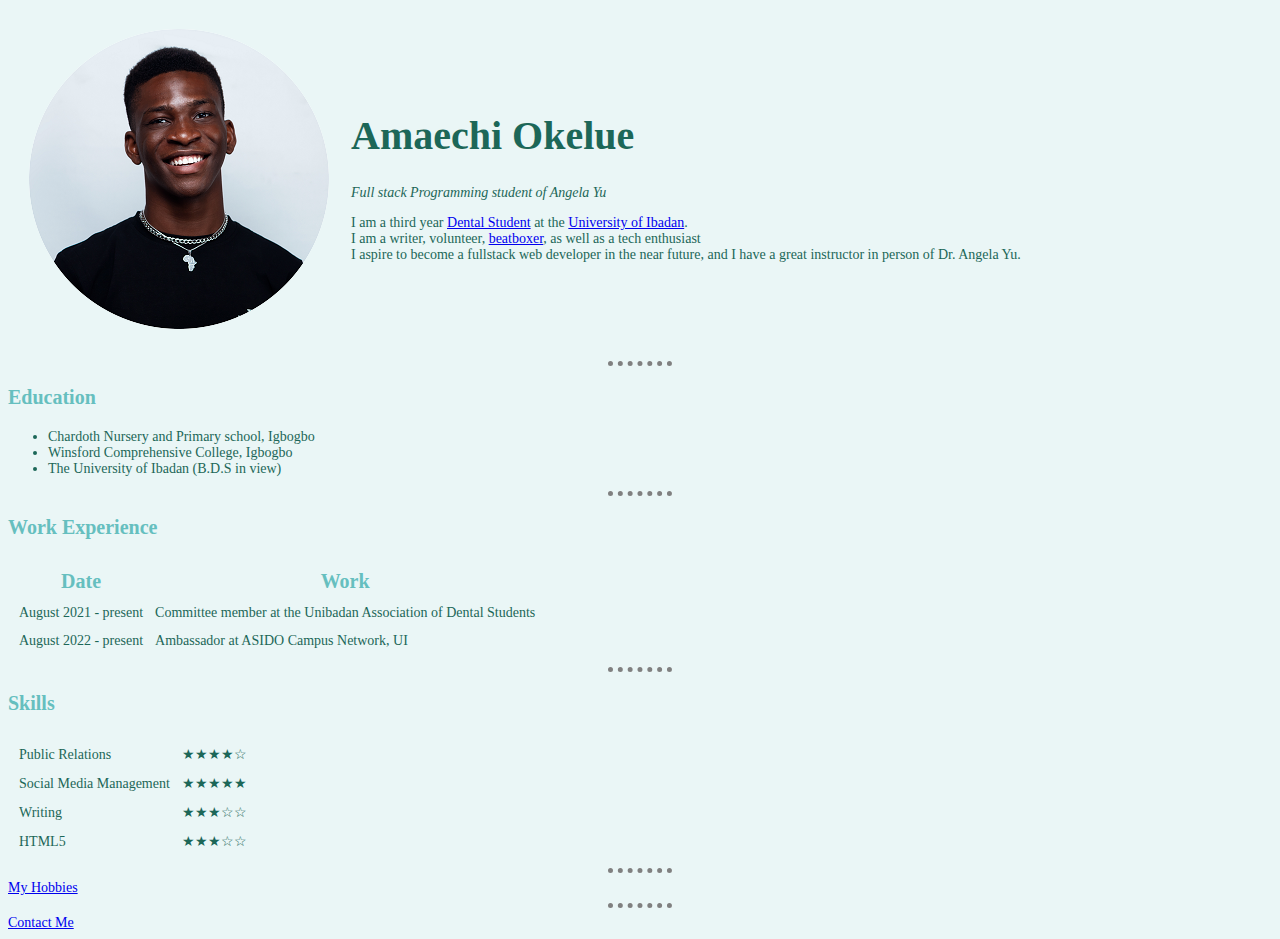
<file: index.html>
<!DOCTYPE html>
<html lang="en" dir="ltr">

<head>
  <meta charset="utf-8">
  <title>Patrick's Personal Site💙</title>
<link rel="stylesheet" href="css/styles.css">

</head>

<body>
  <table cellspacing="20">
    <tr>
      <td><img src="images/patrick.png" alt="Patrick's profile picture"></td>
      <td>
        <h1> Amaechi Okelue</h1>
        <p><em>Full stack Programming student of Angela Yu</em></p>
        <p>I am a third year <a href="https://en.wikipedia.org/wiki/Dentistry">Dental Student</a> at the <a href="https://www.ui.edu.ng/">University of Ibadan</a>.<br>
          I am a writer, volunteer, <a href="https://en.wikipedia.org/wiki/Beatboxing">beatboxer</a>, as well as a tech enthusiast <br>
          I aspire to become a fullstack web developer in the near future, and I have a great instructor in person of Dr. Angela Yu.</p>
      </td>
    </tr>
  </table>
  <hr>
  <h3>Education</h3>
  <ul>
    <li>Chardoth Nursery and Primary school, Igbogbo</li>
    <li>Winsford Comprehensive College, Igbogbo</li>
    <li>The University of Ibadan (B.D.S in view)</li>
  </ul>
  <hr>
  <h3>Work Experience</h3>
  <table cellspacing="10">
    <thead>
      <tr>
        <th>Date</th>
        <th>Work</th>
      </tr>
    </thead>
    <tbody>
      <tr>
        <td>August 2021 - present</td>
        <td>Committee member at the Unibadan Association of Dental Students</td>
      </tr>
      <tr>
        <td>August 2022 - present</td>
        <td>Ambassador at ASIDO Campus Network, UI</td>
      </tr>
    </tbody>
  </table>
  <hr>
  <h3>Skills</h3>
  <table cellspacing="10">
    <tr>
      <td>Public Relations</td>
      <td>★★★★☆</td>
    </tr>
    <tr>
      <td>Social Media Management</td>
      <td>★★★★★</td>
    </tr>
    <tr>
      <td>Writing</td>
      <td>★★★☆☆</td>
    </tr>
    <tr>
      <td>HTML5</td>
      <td>★★★☆☆</td>
    </tr>
  </table>
  <hr>
  <a href="hobbies.html">My Hobbies</a>
  <hr>
  <a href="contact-me.html">Contact Me</a>
</body>

</html>
</file>
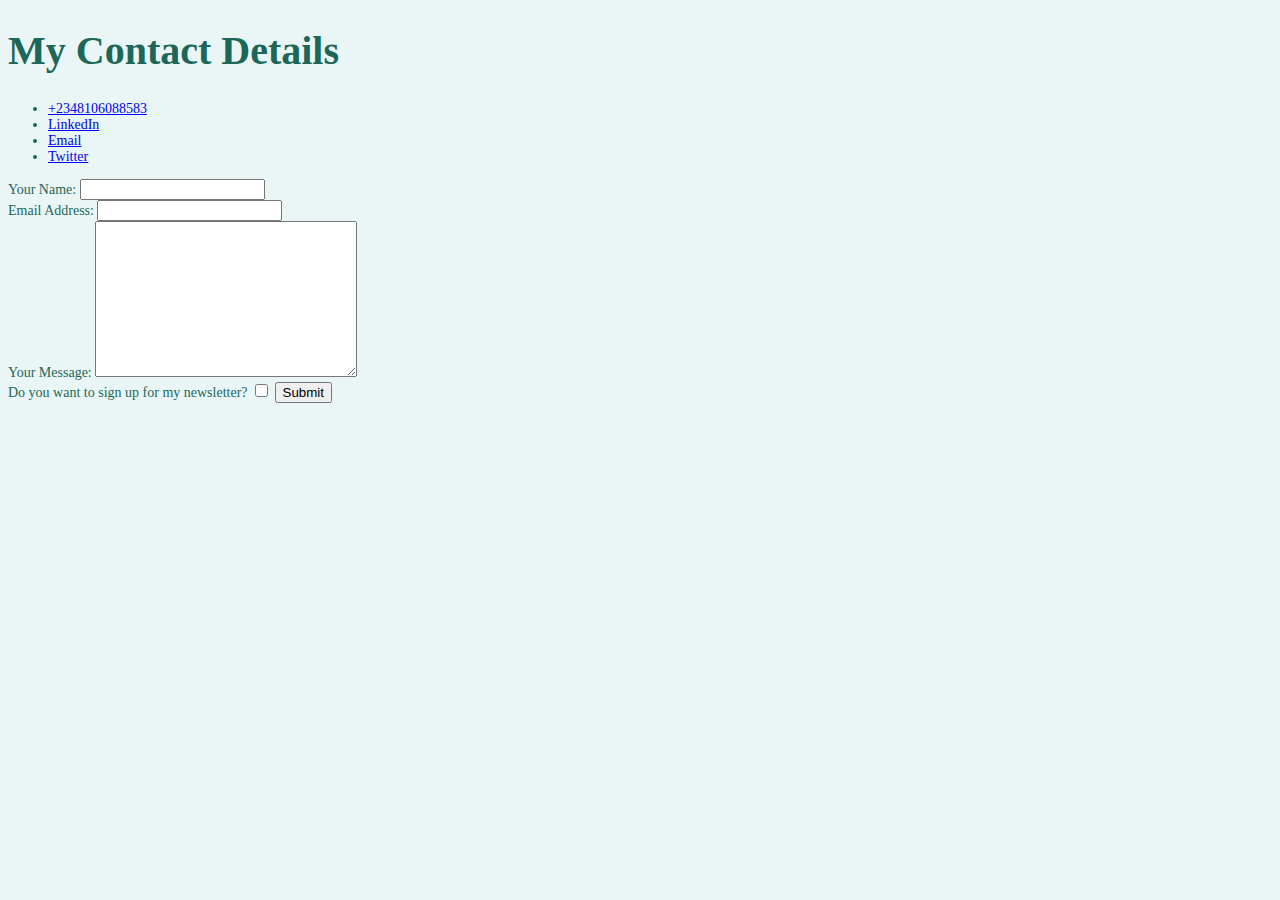
<file: contact-me.html>
<!DOCTYPE html>
<html lang="en" dir="ltr">
  <head>
    <meta charset="utf-8">
    <title>Contact Me</title>
    <link rel="stylesheet" href="css/styles.css">
  </head>
  <body>
    <h1>My Contact Details</h1>
    <ul>
      <li><a href="tel:+2348106088583">+2348106088583</a></li>
      <li><a href="https://ng.linkedin.com/in/amaechi-patrick-okelue-0252341a9">LinkedIn</a></li>
      <li><a href="mailto:patrick2k.oa@gmail.com?subject=feedback">Email</a></li>
      <li><a href="https://twitter.com/IAmPatrickOA">Twitter</a></li>
    </ul>
    <form class="" action="index.html" method="post">
      <label>Your Name:</label>
      <input type="text" name="" value=""> <br>
      <label>Email Address:</label>
      <input type="email" name="" value=""> <br>
      <label>Your Message:</label>
      <textarea name="name" rows="10" cols="30"></textarea> <br>
      <label>Do you want to sign up for my newsletter?</label>
      <input type="checkbox" name="">
      <input type="submit" name="">
    </form>
  </body>
</html>
</file>
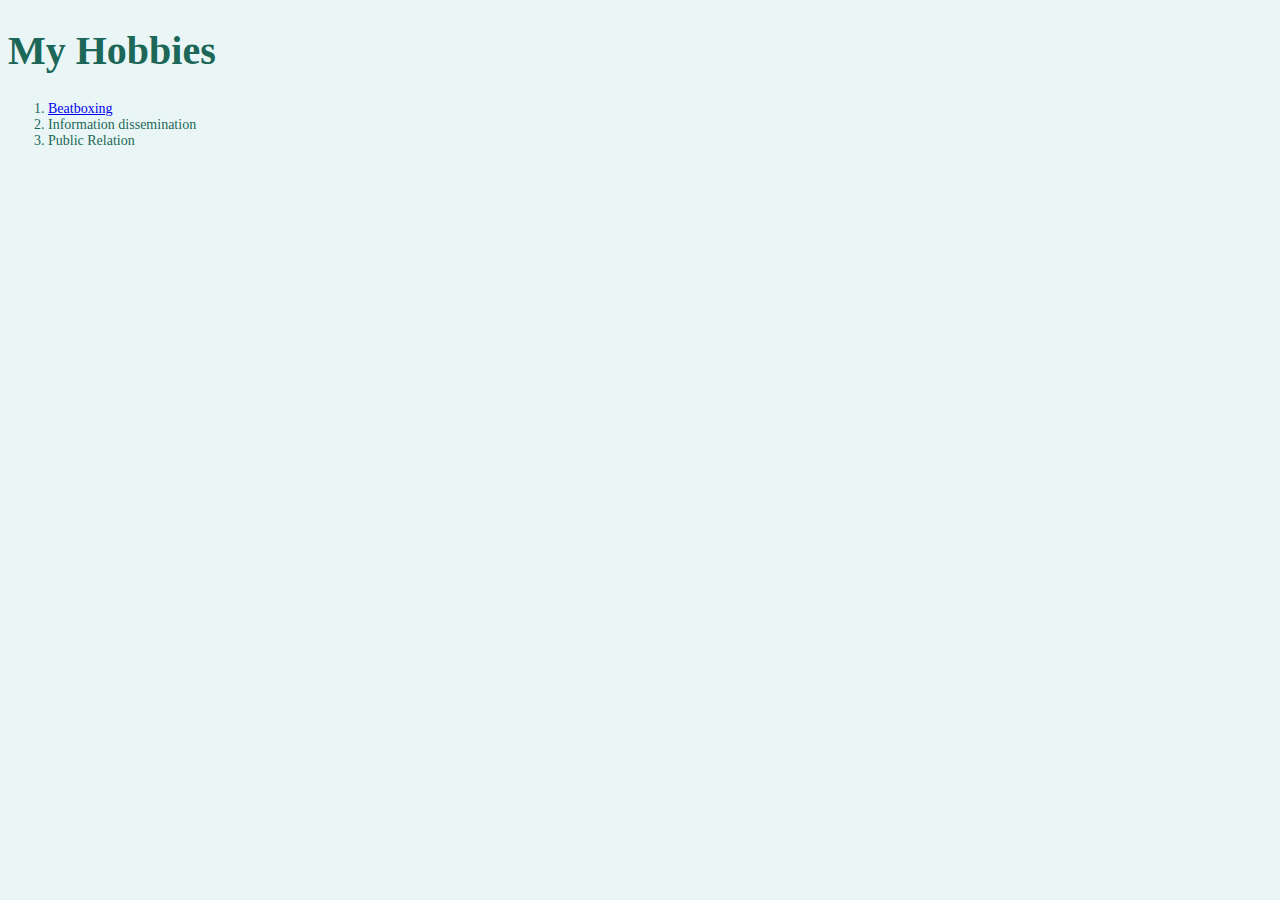
<file: hobbies.html>
<!DOCTYPE html>
<html lang="en" dir="ltr">

<head>
  <meta charset="utf-8">
  <title>My Hobbies</title>
  <link rel="stylesheet" href="css/styles.css">
</head>

<body>
  <h1>My Hobbies</h1>
  <ol>
    <li><a href="https://www.instagram.com/p/Bssa-CeH8g3/">Beatboxing</a></li>
    <li>Information dissemination</li>
    <li>Public Relation</li>
  </ol>
</body>

</html>
</file>
<file: css/styles.css>
body {
  background-color: #EAF6F6;
  color: #1C6758;
  font-family: "Century Gothic";
  font-size: 14px;
}

h1 {
  color: #1C6758;
  font-family: "Times New Roman";
  font-size: 40px;
}

h3 {
  color: #66BFBF;
  font-family: "Century Gothic";
  font-size: 20px;
}

hr {
  background-color: #EAF6F6;
  border-style: none;
  border-top-style: dotted;
  border-color: grey;
  border-width: 5px;
  width: 5%;
}

thead {
  color: #66BFBF;
  font-family: "Century Gothic";
  font-size: 20px;
}
</file>
